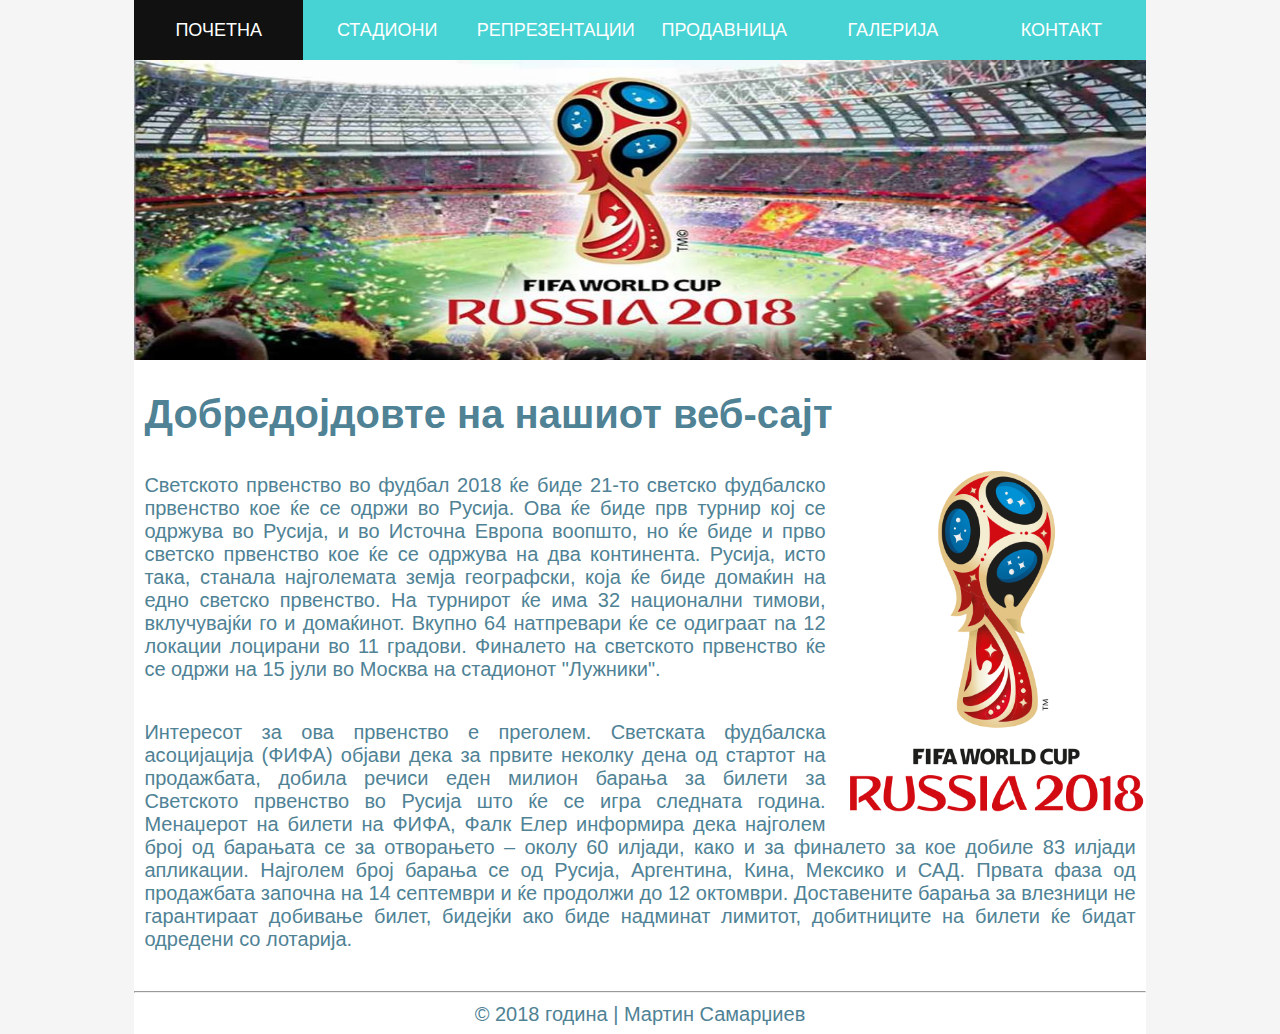
<file: index.html>
<!DOCTYPE html>
<html lang="en">
<head>
    <meta charset="UTF-8">
    <title>Почетна страница</title>
    <link rel="stylesheet" type="text/css" href="style.css">
    <script src="https://ajax.googleapis.com/ajax/libs/jquery/3.1.1/jquery.min.js"> </script>

    <style>
        p{
            padding:10px;


        }
        #cover{
            width:100%;
            height:300px;
        }

        #content{
            display:inline-block;

        }
        #logo{
            margin-left:20px;
        }


    </style>
</head>

<body>

<div id="table">

    <div id="header">
        <ul>
            <li><a href="index.html" class="active">ПОЧЕТНА</a></li>
            <li><a href="stadioni.html">СТАДИОНИ</a></li>
            <li><a href="reprezentacii.html">РЕПРЕЗЕНТАЦИИ</a></li>
            <li><a href="prodavnica.html">ПРОДАВНИЦА</a></li>
            <li><a href="galerija.html">ГАЛЕРИЈА</a></li>
            <li><a href="kontakt.html">КОНТАКТ</a></li>
        </ul>
    </div>
    <img src="images/cover.png" id="cover">
    <div id="content">

        <h1>Добредојдовте на нашиот веб-сајт</h1>
        <img src="images/logo.png" id="logo" align="right" width="300px" height="350px">
        <p>
            Светското првенство во фудбал 2018 ќе биде 21-то светско фудбалско првенство кое ќе се одржи во Русија. Ова ќе биде прв турнир кој се одржува во Русија, и во Источна Европа воопшто, но ќе биде и прво светско првенство кое ќе се одржува на два континента.
            Русија, исто така, станала најголемата земја географски, која ќе биде домаќин на едно светско првенство. На турнирот ќе има 32 национални тимови, вклучувајќи го и домаќинот. Вкупно 64 натпревари ќе се одиграат na 12 локации лоцирани во 11 градови. Финалето на светското првенство ќе се одржи на 15 јули во Москва на стадионот "Лужники".
        </p>
        <p>Интересот за ова првенство е преголем.
            Светската фудбалска асоцијација (ФИФА) објави дека за првите неколку дена од стартот на продажбата, добила речиси еден милион барања за билети за Светското првенство во Русија што ќе се игра следната година.

            Менаџерот на билети на ФИФА, Фалк Елер информира дека најголем број од барањата се за отворањето – околу 60 илјади, како и за финалето за кое добиле 83 илјади апликации.

            Најголем број барања се од Русија, Аргентина, Кина, Мексико и САД.
            Првата фаза од продажбата започна на 14 септември и ќе продолжи до 12 октомври. Доставените барања за влезници не гарантираат добивање билет, бидејќи ако биде надминат лимитот, добитниците на билети ќе бидат одредени со лотарија.
        </p>

    </div>
    <hr>
    <div id="footer" align="center">
        &copy; 2018 година | Мартин Самарџиев
    </div>

</div>

</body>
</html>
</file>
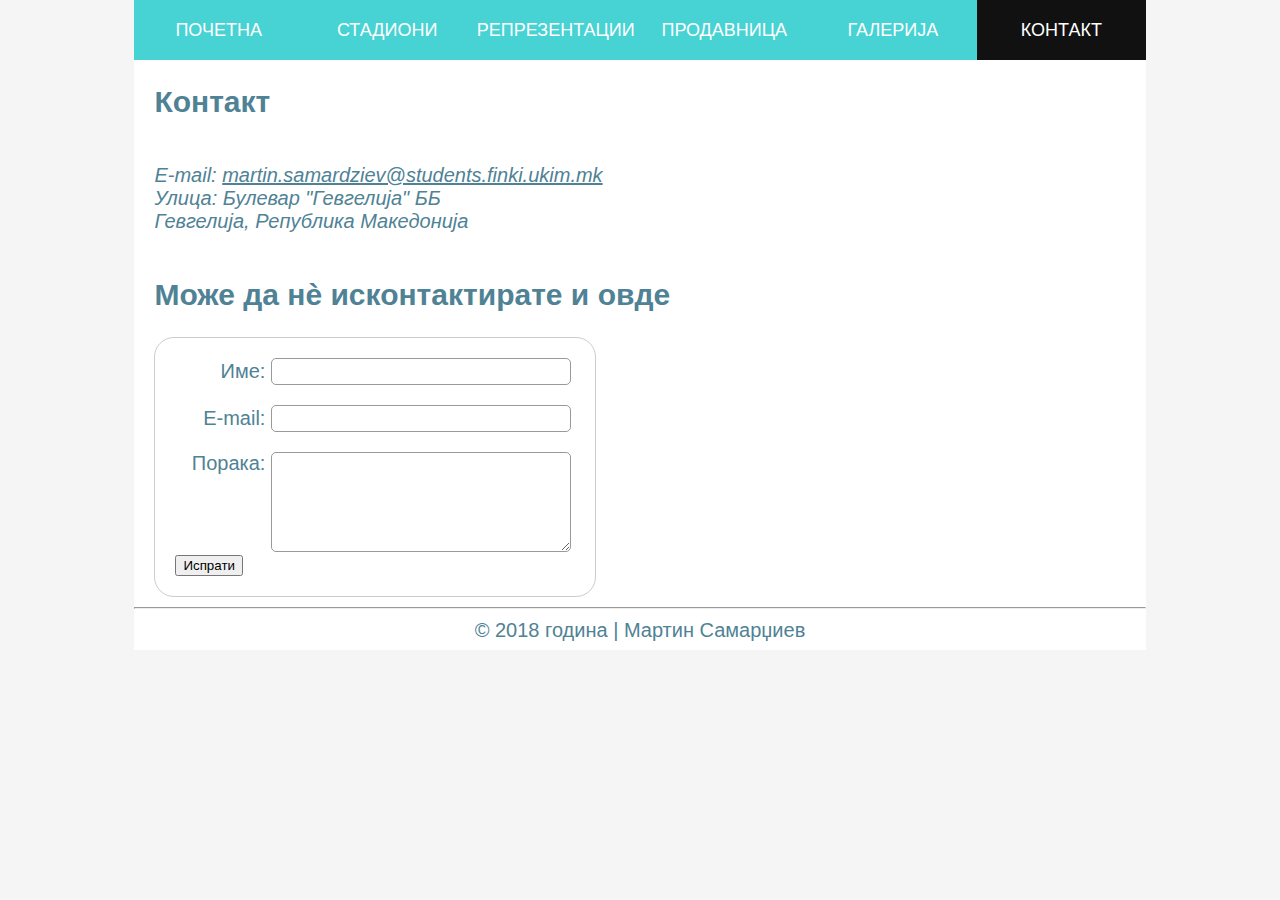
<file: kontakt.html>
<!DOCTYPE html>
<html lang="en">
<head>
    <meta charset="UTF-8">
    <title>Контакт</title>

    <link rel="stylesheet" type="text/css" href="style.css">
    <script src="https://code.jquery.com/jquery-3.2.1.js"></script>

    <style>

        address a{
            color:#4f8295;
        }
        form {
            margin-left:20px;
            width: 400px;
            padding: 1em;
            border: 1px solid #CCC;
            border-radius: 1em;

        }

        form div + div {
            margin-top: 1em;
        }

        label {
            display: inline-block;
            width: 90px;
            text-align: right;
        }

        input, textarea {
            border-radius: 5px;
            font: 1em sans-serif;
            width: 300px;
            box-sizing: border-box;
            border: 1px solid #999;
            min-width: 300px;
            max-width: 300px;
        }

        input:focus, textarea:focus {
            border-color: #000;
        }

        textarea {
            border-radius: 5px;
            vertical-align: top;
            height: 5em;
        }

        button {

            text-align:center;
        }
        h2{
            padding-left:20px;
        }
        address{
            padding:20px;
        }
    </style>
</head>

<body>

<div id="table">

    <div id="header">
        <ul>
            <li><a href="index.html">ПОЧЕТНА</a></li>
            <li><a href="stadioni.html">СТАДИОНИ</a></li>
            <li><a href="reprezentacii.html">РЕПРЕЗЕНТАЦИИ</a></li>
            <li><a href="prodavnica.html">ПРОДАВНИЦА</a></li>
            <li><a href="galerija.html">ГАЛЕРИЈА</a></li>
            <li><a href="kontakt.html" class="active">КОНТАКТ</a></li>
        </ul>
    </div>

    <div id="content">

        <h2>Контакт</h2>

        <address align="left">
            Е-mail: <a href="mailto:martin.samardziev@students.finki.ukim.mk">martin.samardziev@students.finki.ukim.mk</a><br>
            Улица: Булевар "Гевгелија" ББ <br>
            Гевгелија, Република Македонија<br>
        </address>
        <h2>Може да нè исконтактирате и овде</h2>
        <form method="post">
            <div>
                <label for="name">Име:</label>
                <input type="text" id="name" name="user_name">
            </div>
            <div>
                <label for="mail">E-mail:</label>
                <input type="email" id="mail" name="user_mail">
            </div>
            <div>
                <label for="msg">Порака:</label>
                <textarea id="msg" name="user_message"></textarea>
            </div>
            <button onclick="isprati()">Испрати</button>
        </form>

        <hr>
        <div id="footer" align="center">
            &copy; 2018 година | Мартин Самарџиев
        </div>

    </div>

<script>

    function isprati(){
        var name =document.getElementById('name').value;
        var mail =document.getElementById('mail').value;
        var msg = document.getElementById('msg').value;
        if(name == '' || mail =='' || msg == ''){
            alert("Сите полиња се задолжителни!");
        }else
                alert("Успешно испратена порака!");
    }

</script>

</body>
</html>
</file>
<file: style.css>
body{
    Font-family: 'Clear Sans', 'Helvetica Neue', Arial, sans-serif;
    font-size: 20px;
    background-color:#F5F5F5;
    color:#4f8295;
    text-align:justify;
    margin: 0 8px;
}

#table{
    width:80%;
    background-color:white;

    margin: auto;
    padding-bottom: 8px;

}

ul {
    list-style-type: none;
    margin: 0 ;
    padding: 0;
    overflow: hidden;
    background-color: #47d2d3;
}

li {
    float:left;

}

li a {
    display: block;
    color: white;
    text-align: center;
    padding: 14px 16px;
    text-decoration: none;
    transition: 0.4s all;

}

li a:hover {
    background-color: #111;
    transition: 0.4s all;
}

li a.active {
    background-color: #111;
}

#header{
    display: inline-block;
    vertical-align: top;
    text-align: center;
    width:100%;

}

#header ul li {
    width: calc(100% / 6);
}

#header ul li a {
    font-size: 18px;
    color: white;
    padding: 0;
    text-decoration: none;
    transition: 0.4s all;
    height: 60px;
    line-height: 60px;
}
#content h1{
    margin-left:10px;
}

#f-form{
    padding:15px;
}
</file>
